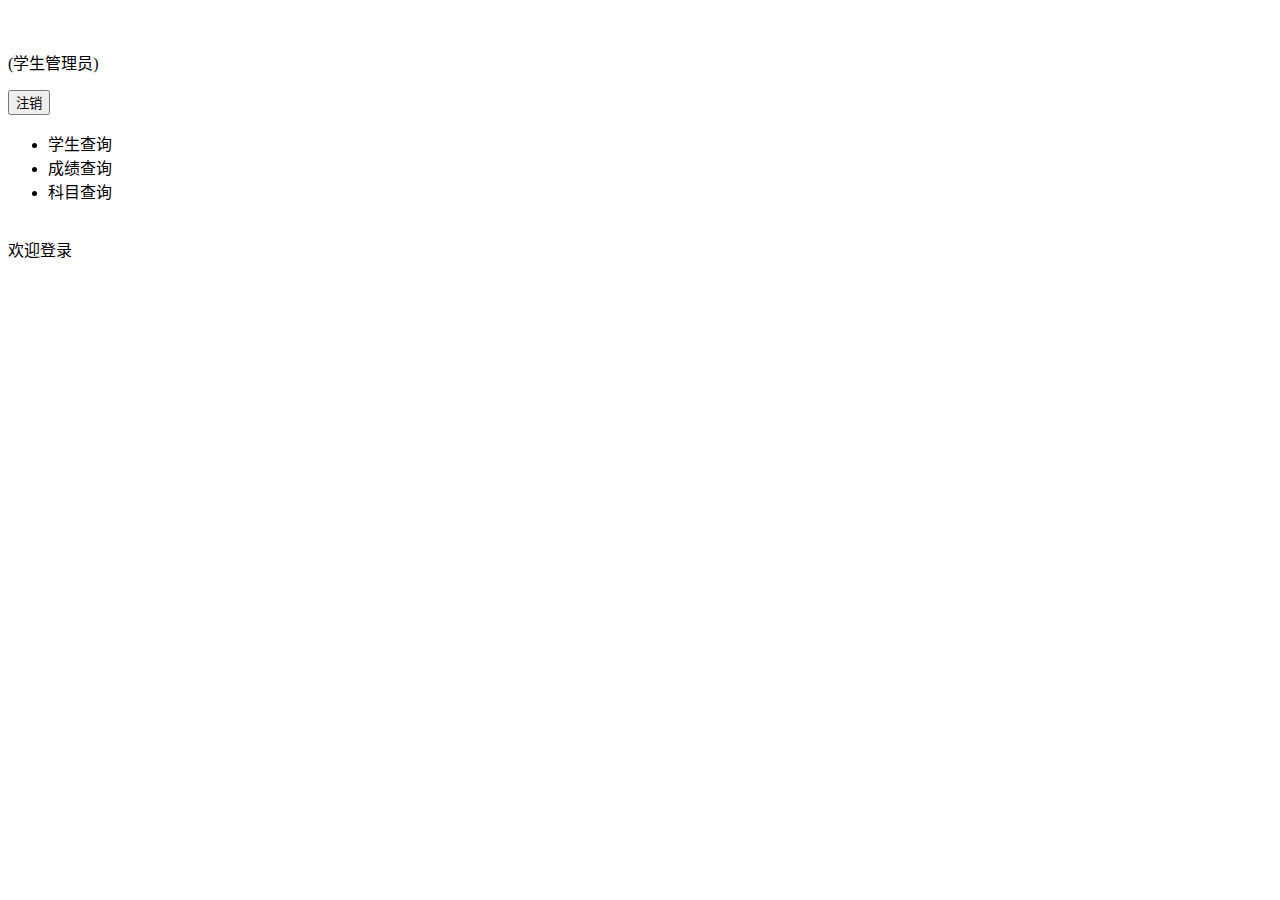
<file: src/main/resources/templates/student/index.html>
﻿<!DOCTYPE html>
<html lang="zh-CN" xmlns:th="http://www.w3.org/1999/xhtml">
<head>
    <meta charset="utf-8">
    <meta http-equiv="X-UA-Compatible" content="IE=edge">
    <meta name="viewport" content="width=device-width, initial-scale=1">
    <!-- 上述3个meta标签*必须*放在最前面，任何其他内容都*必须*跟随其后！ -->
    <meta name="description" content="">
    <meta name="author" content="">

    <title>学生管理系统</title>

    <!-- Bootstrap core CSS -->
    <link th:href="@{/static/css/bootstrap.min.css}" rel="stylesheet">
    <link th:href="@{/static/css/font-awesome.min.css}" rel="stylesheet">



    <!-- IE10 viewport hack for Surface/desktop Windows 8 bug -->
    <link th:href="@{/static/css/ie10-viewport-bug-workaround.css}" rel="stylesheet">
    <!-- Custom styles for this template -->
    <link th:href="@{/static/css/style.css}" rel="stylesheet">

    <!-- Just for debugging purposes. Don't actually copy these 2 lines! -->

    <!--[if lt IE 9]> <script th:src="@{/static/js/lib/ie8-responsive-file-warn.js}"></script><![endif]-->
    <script th:src="@{/static/js/lib/ie-emulation-modes-warning.js}"></script>

    <!-- HTML5 shim and Respond.js for IE8 support of HTML5 elements and media queries -->
    <!--[if lt IE 9]>
    <script th:src="@{/static/js/lib/ml5shiv.min.js}"></script>
    <script th:src="@{/static/js/lib/respond.min.js}"></script>
    <![endif]-->
    <script type="text/javascript">
        function logout() {
            window.location.href="http://localhost:8080/stu/logout";
        }
    </script>
</head>

<body>
<div class="container-fluid">
    <div class="row">
        <div class="col-sm-3 col-md-2 sidebar">
            <div class="left_header">
                <p class="headImg"><img th:src="@{/static/images/tx.png}" alt=""></p>
                <p class="userName" th:text="${session.studentName}"></p>
                <p class="admin_class">(学生管理员)</p>
                <p class="logout"><input type="button" value="注销" onclick="logout()"></p>
            </div>

            <ul class="nav nav-sidebar">
                <li class="active1"><a th:href="@{/stu/student}" target="menuFrame">学生查询</a></li>
                <li class="active1"><a th:href="@{/res/result}" target="menuFrame">成绩查询</a></li>
                <li class="active1"><a th:href="@{/stu/a}" target="menuFrame">科目查询</a></li>
            </ul>

            <div class="left_footer">
                <img th:src="@{/static/images/logo-footer.png}" alt="">
            </div>

        </div>

        <!--left-->
        <div class="col-sm-9 col-sm-offset-3 col-md-10 col-md-offset-2 main">

            <div class="placeholder page-header">
                <span class="h2">欢迎登录</span>
                <span class="setIcon pull-right">

                <a href="javascript: window.location.reload();"><span class="glyphicon glyphicon-refresh"></span></a>
                <a href="javascript:;"><span class="glyphicon glyphicon-cog"></span></a>
                <a href="javascript:;"><span class="glyphicon glyphicon-envelope"></span></a>
                </span>
            </div>

            <iframe id="menuFrame" name="menuFrame" src="" scrolling="no" frameborder="no" width="100%" style="min-height:600px">

            </iframe>

        </div>
    </div>
</div>

<!-- Bootstrap core JavaScript
================================================== -->
<!-- Placed at the end of the document so the pages load faster -->
<script th:src="@{/static/js/lib/jquery-1.12.4.js}"></script>
<script th:src="@{/static/js/lib/bootstrap.min.js}"></script>
<!-- Just to make our placeholder images work. Don't actually copy the next line! -->
<script th:src="@{/static/js/lib/holder.min.js}"></script>
<!-- IE10 viewport hack for Surface/desktop Windows 8 bug -->
<script th:src="@{/static/js/lib/ie10-viewport-bug-workaround.js}"></script>
<script>
    $(function () {

        var oNav = $('.nav-sidebar li');

        for (var i=0;i<oNav.length;i++)
        {
            oNav[i].onclick = function()
            {
                for (var i=0;i<oNav.length;i++)
                {
                    oNav[i].className="active1";
                }
                this.className="active";
            };
        };

    })

</script>
</body>
</html>
</file>
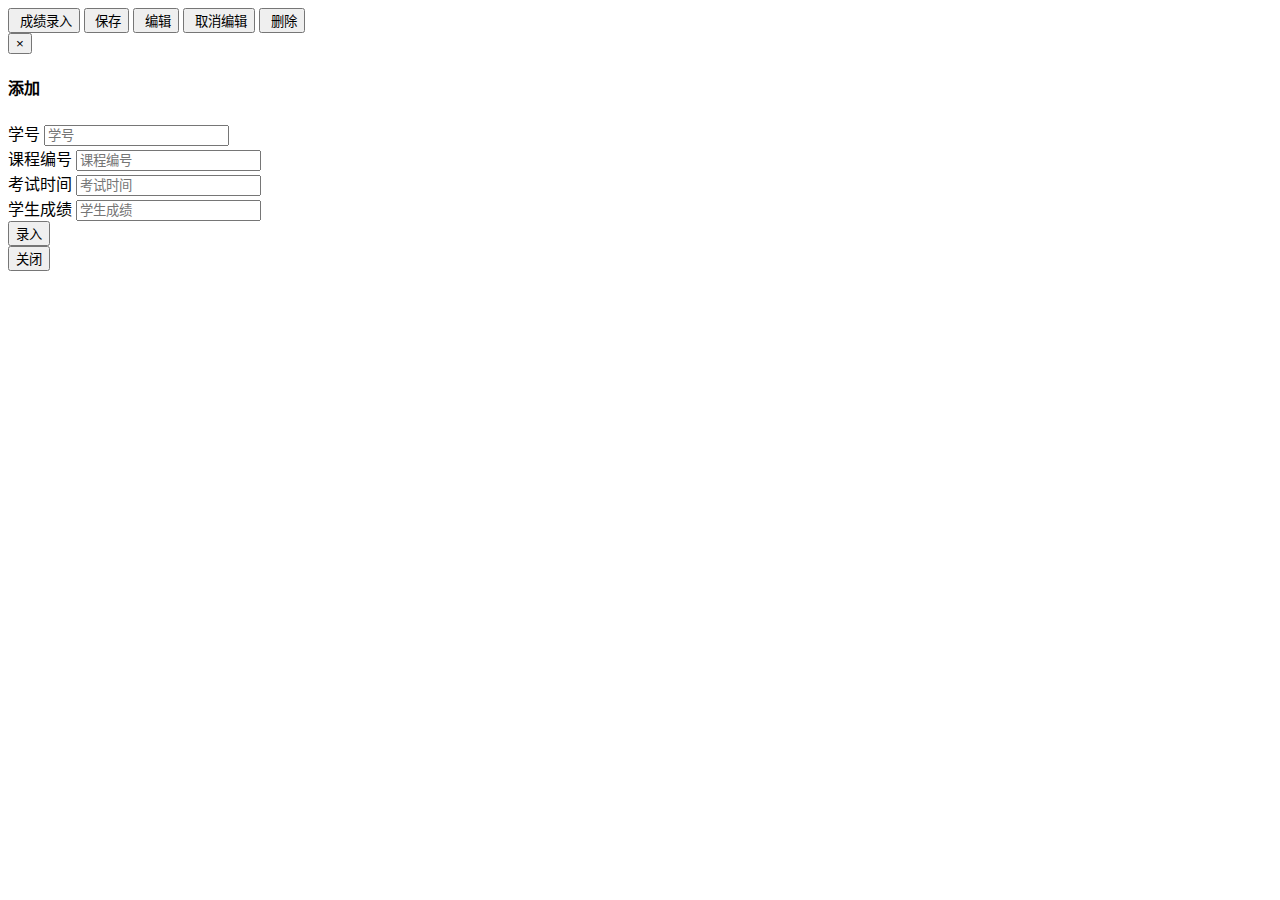
<file: src/main/resources/templates/result/result.html>
﻿<!DOCTYPE html>
<html lang="zh-CN" xmlns:th="http://www.w3.org/1999/xhtml">
<head>
    <meta charset="utf-8">
    <meta http-equiv="X-UA-Compatible" content="IE=edge">
    <meta name="viewport" content="width=device-width, initial-scale=1">
    <!-- 上述3个meta标签*必须*放在最前面，任何其他内容都*必须*跟随其后！ -->
    <meta name="description" content="">
    <meta name="author" content="">
    <title>科目查询</title>
    <!-- Bootstrap必须使用的CSS -->
    <link th:href="@{/static/css/bootstrap.min.css}" rel="stylesheet">
    <!-- Bootstrap中table的插件的css -->
    <link th:href="@{/static/css/bootstrap-table.css}" rel="stylesheet">
    <!-- 小图标的css(非必须的) -->
    <link th:href="@{/static/css/font-awesome.min.css}" rel="stylesheet">
    <!--自己使用的css放到后面-->
    <link th:href="@{/static/css/style.css}" rel="stylesheet">
    <!--配置IE版本兼容，其中解决兼容性的js可以放到 页面内容的前面 -->
    <link th:href="@{/static/css/ie10-viewport-bug-workaround.css}" rel="stylesheet">
    <script th:src="@{/static/js/lib/ie8-responsive-file-warning.js}"></script>
    <script th:src="@{/static/js/lib/ie-emulation-modes-warning.js}"></script>
    <script th:src="@{/static/js/filter.js}"></script>
    <script th:src="@{/static/My97DatePicker/WdatePicker.js}"></script>

    <!-- HTML5 shim 和 Respond.js 是为了让 IE8 支持 HTML5 元素和媒体查询（media queries）功能 -->
    <!-- 警告：通过 file:// 协议（就是直接将 html 页面拖拽到浏览器中）访问页面时 Respond.js 不起作用 -->
    <!--[if lt IE 9]>
    <script th:src="@{/static/js/lib/html5shiv.min.js}"></script>
    <script th:src="@{/static/js/lib/respond.min.js}"></script>
    <![endif]-->

</head>
<body>
<!--1.工具类-->
<div class="placeholder hd">
        <span class="setIcon pull-right">
                    <button class=" btn btn-primary " data-toggle='modal' data-target='#myModal' type="button" id="add"><span
                            class="fa fa-add"></span>&nbsp;成绩录入</button>
                    <button class=" btn btn-primary " type="button" id="save"><span
                            class="fa fa-save"></span>&nbsp;保存</button>
                    <button class=" btn btn-primary " type="button" id="edit"><span
                            class="fa fa-edit"></span>&nbsp;编辑</button>
                    <button class=" btn btn-primary " type="button" id="cancel"><span class="fa fa-arrow-left"></span>&nbsp;取消编辑</button>
                    <button class=" btn btn-primary " type="button" id="del"><span class="fa fa-remove"></span>&nbsp;删除</button>
        </span>
</div>
<!--2.空的table-->
<table id="table_result" data-height="360" data-toggle="table">


</table>
<!--3.隐藏的弹出框-->
<div class="modal fade" id="myModal" tabindex="-1" role="dialog" aria-labelledby="myModalLabel" aria-hidden="true">
    <div class="modal-dialog">
        <div class="modal-content">
            <div class="modal-header">
                <button type="button" class="close" data-dismiss="modal" aria-hidden="true">
                    &times;
                </button>
                <h4 class="modal-title" id="myModalLabel">
                    添加
                </h4>
            </div>
            <div class="modal-body">
                <form name="placeResult">
                    <input type="hidden" value="" id="bhId">
                    <div class="form-group">
                        <label for="studentNo">学号</label>
                        <span id="stuNo"></span>
                        <input type="text" class="form-control" id="studentNo" placeholder="学号" required>
                    </div>
                    <div class="form-group">
                        <label for="subjectNo">课程编号</label>
                        <input type="text" class="form-control" id="subjectNo" placeholder="课程编号" required>
                    </div>
                    <div class="form-group">
                        <label for="examDate">考试时间</label>
                        <input type="text" class="form-control" id="examDate" placeholder="考试时间" required>
                    </div>
                    <div class="form-group">
                        <label for="studentResult">学生成绩</label>
                        <input type="text" class="form-control" id="studentResult" placeholder="学生成绩" required>
                    </div>
                    <button type="button" class="btn btn-primary" id="addResult">录入</button>
                </form>
            </div>
            <div class="modal-footer">
                <button type="button" class="btn btn-default" data-dismiss="modal">关闭
                </button>
            </div>
        </div>
    </div>
</div>

</body>

<!-- 不是兼容性的js放到页面内容后面 -->
<!--所有的前段页面，肯定要用jquery放在第一行  -->
<script th:src="@{/static/js/lib/jquery-1.12.4.js}"></script>
<!--bootstrap要用的js -->
<script th:src="@{/static/js/lib/bootstrap.min.js}"></script>
<!--bootstrap使用的2个table插件 -->
<script th:src="@{/static/js/lib/bootstrap-table.js}"></script>
<script th:src="@{/static/js/lib/bootstrap-table-zh-CN.js}"></script>
<!-- 分页会用到的js -->
<script th:src="@{/static/js/lib/holder.min.js}"></script>
<!-- IE10 viewport hack for Surface/desktop Windows 8 bug -->
<script th:src="@{/static/js/lib/ie10-viewport-bug-workaround.js}"></script>
<!--1.使用bootstrapTable将json数据渲染到页面-->
<script>
    function findResfn() {
        $("#table_result").bootstrapTable({
                url: "/res/getResultList",
                type: "GET",
                dataType: "json",
                pagination: true,            //是否进行分页
                search: true,                //是否有搜索框
                showRefresh: true,          //是否有刷新按钮
                pageSize: 5,                 //初始化每页显示几条数据
                pageList: [1, 2, 3, 4, 5],        //每页显示数据的选择
                columns: [
                    {
                        field: "resultNo",
                        title: "成绩编号",
                        align: "center",
                        valign: "middle",
                        searchable: true
                    },
                    {
                        field: "subjectName",
                        title: "科目",
                        align: "center",
                        valign: "middle",
                        searchable: true
                    }, {
                        field: "studentResult",
                        title: "成绩",
                        align: "center",
                        valign: "middle",
                        searchable: true
                    },
                    {
                        field: "studentName",
                        title: "学生名称",
                        align: "center",
                        valign: "middle",
                        searchable: true
                    },
                    {
                        field: "examDate",
                        title: "成绩时间",
                        align: "center",
                        valign: "middle",
                        searchable: true
                    }
                ]


            }
        )
    }

    findResfn();

</script>
<!--2.关于表格点击每一行tr背景颜色的变化。添加了一个class——》tr_new，后面的操作全是通过这个class取获取主键进行操作的-->
<script>

</script>

<!--3.对添加，保存，编辑，取消编辑，删除，全部删除进行对应的操作-->
<script>

</script>
<script>

</script>
<style type="text/css">

</style>
</html>
</file>
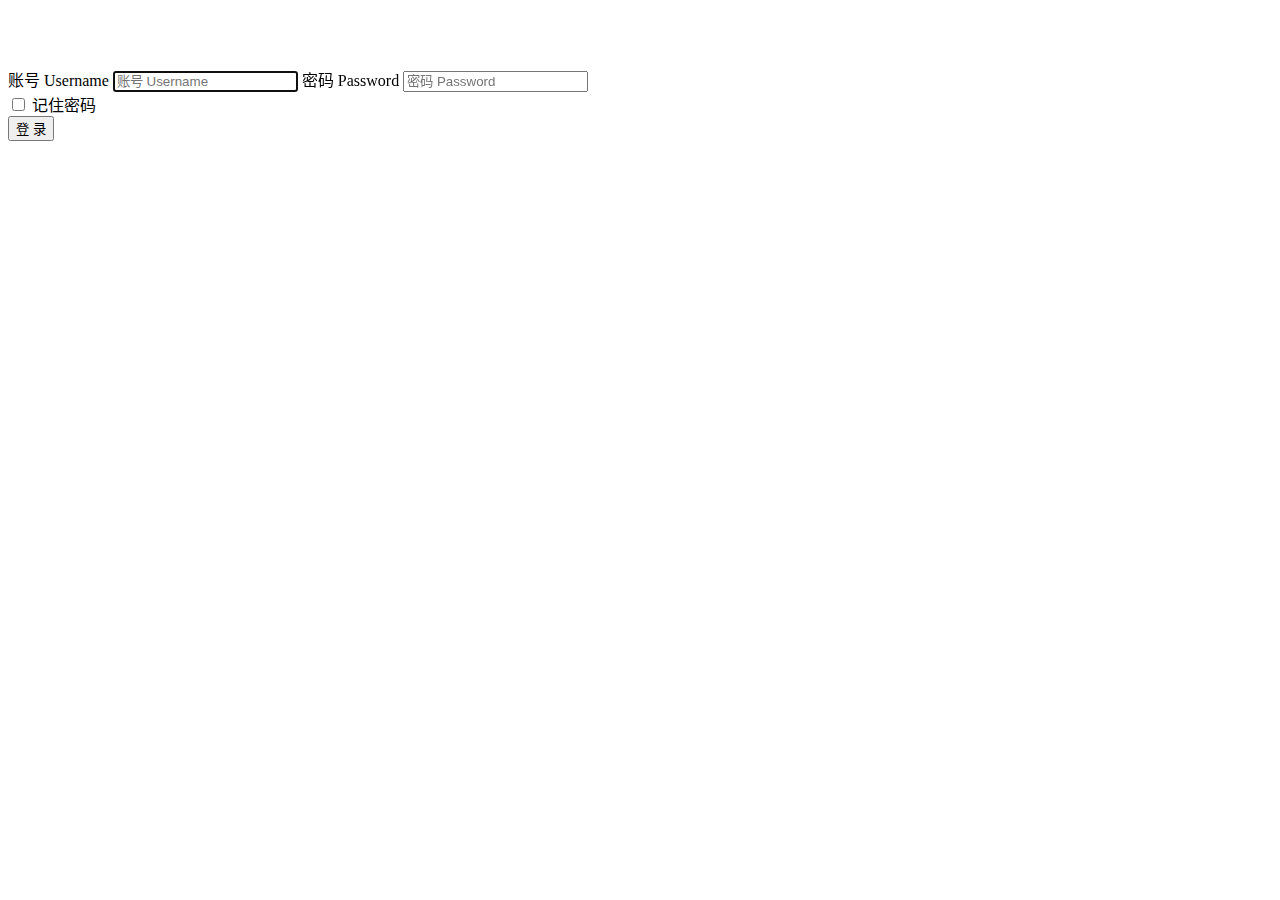
<file: src/main/resources/templates/student/login.html>
<!DOCTYPE html>
<html lang="zh-CN" xmlns:th="http://www.w3.org/1999/xhtml">
<head>
    <meta charset="utf-8">
    <meta http-equiv="X-UA-Compatible" content="IE=edge">
    <meta name="viewport" content="width=device-width, initial-scale=1">
    <title>登录</title>

    <!-- Bootstrap core CSS -->
    <link th:href="@{/static/css/bootstrap.min.css}" rel="stylesheet">

    <!-- IE10 viewport hack for Surface/desktop Windows 8 bug -->
    <link th:href="@{/static/css/ie10-viewport-bug-workaround.css}" rel="stylesheet">
    <!-- Custom styles for this template -->
    <link th:href="@{/static/css/login.css}" rel="stylesheet">

    <!-- Just for debugging purposes. Don't actually copy these 2 lines! -->
    <!--[if lt IE 9]>
    <script th:src="@{/static/js/lib/ie8-responsive-file-warning.js}"></script><![endif]-->
    <script th:src="@{/static/js/lib/ie-emulation-modes-warning.js}"></script>

    <!-- HTML5 shim and Respond.js for IE8 support of HTML5 elements and media queries -->
    <!--[if lt IE 9]>
    <script th:src="@{/static/js/lib/html5shiv.js}"></script>
    <script th:src="@{/static/js/lib/respond.min.js}"></script>
    <![endif]-->
</head>

<body>
<div class="container">
    <form class="form-signin" th:action="@{/stu/doLogin}"  th:method="post">
        <h2 class="form-signin-heading"><img th:src="@{/static/images/logo.png}" alt=""></h2>
        <label for="inputEmail" class="sr-only">账号 Username</label>
        <input type="text" id="inputEmail" name="studentNo" class="form-control" placeholder="账号 Username" required autofocus>
        <label for="inputPassword" class="sr-only">密码 Password</label>
        <input type="password" id="inputPassword" name="loginPwd" class="form-control" placeholder="密码 Password" required>
        <div class="checkbox">
            <label class="pull-right">
                <input type="checkbox" value="remember-me" name="remember"> 记住密码
            </label>

        </div>
        <button class="btn btn-lg btn-primary btn-block" type="submit">登&nbsp;录</button>
    </form>

</div> <!-- /container -->


<!-- IE10 viewport hack for Surface/desktop Windows 8 bug -->
<script th:src="@{/static/js/lib/ie10-viewport-bug-workaround.js}"></script>
</body>
</html>
</file>
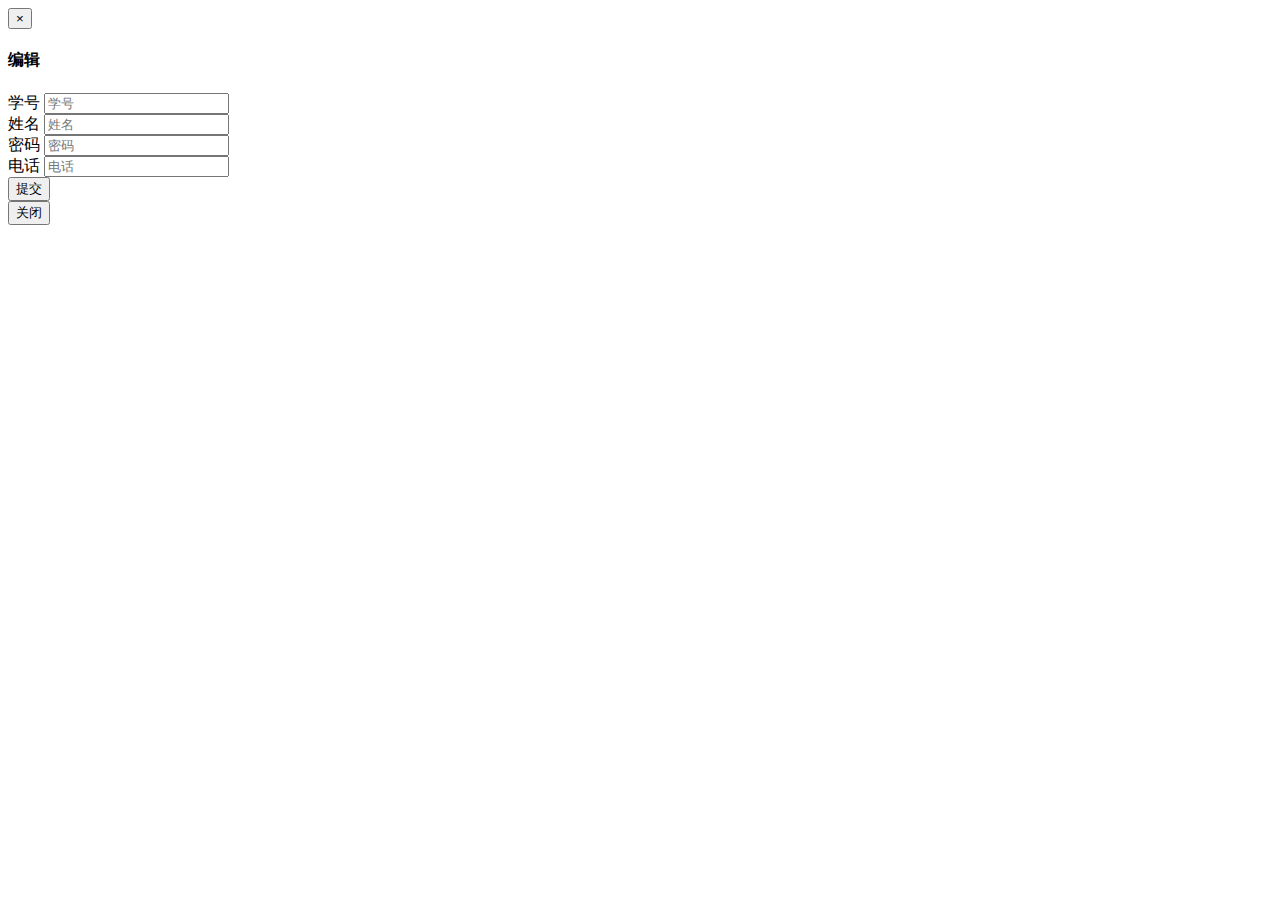
<file: src/main/resources/templates/student/student.html>
<!DOCTYPE html>
<html lang="en" xmlns:th="http://www.w3.org/1999/xhtml">
<head>
    <meta charset="UTF-8">
    <meta http-equiv="X-UA-Compatible" content="IE=edge">
    <meta name="viewport" content="width=device-width, initial-scale=1">
    <!-- 上述3个meta标签*必须*放在最前面，任何其他内容都*必须*跟随其后！ -->
    <title>信息管理</title>
    <!-- Bootstrap必须使用的CSS -->
    <link th:href="@{/static/css/bootstrap.min.css}" rel="stylesheet">
    <!-- Bootstrap中table的插件的css -->
    <link th:href="@{/static/css/bootstrap-table.css}" rel="stylesheet">
    <!-- 小图标的css(非必须的) -->
    <!--<link th:href="@{/static/css/font-awesome.min.css}" rel="stylesheet">-->
    <!--自己使用的css放到后面-->
    <link th:href="@{/static/css/style.css}" rel="stylesheet">
    <!--配置IE版本兼容，其中解决兼容性的js可以放到 页面内容的前面 -->
    <link th:href="@{/static/css/ie10-viewport-bug-workaround.css}" rel="stylesheet">
    <script th:src="@{/static/js/lib/ie8-responsive-file-warning.js}"></script>
    <script th:src="@{/static/js/lib/ie-emulation-modes-warning.js}"></script>
    <!-- HTML5 shim 和 Respond.js 是为了让 IE8 支持 HTML5 元素和媒体查询（media queries）功能 -->
    <!-- 警告：通过 file:// 协议（就是直接将 html 页面拖拽到浏览器中）访问页面时 Respond.js 不起作用 -->
    <!--[if lt IE 9]>
    <script th:src="@{/static/js/lib/html5shiv.min.js}"></script>
    <script th:src="@{/static/js/lib/respond.min.js}"></script>
    <![endif]-->
</head>
<body>
<!--1.前端提供的table，一会将使用bootstrap框架进行ajax异步请求，将数据渲染到table中-->
<table id="table_stu" data-toggle="table" data-height="400">
</table>
<!--2.前端提供的弹出框，负责编辑信息的显示-->
<div class="modal fade" id="myModal" tabindex="-1" role="dialog" aria-labelledby="myModalLabel" aria-hidden="true">
    <div class="modal-dialog">
        <div class="modal-content">
            <div class="modal-header">
                <button type="button" class="close" data-dismiss="modal" aria-hidden="true">
                    &times;
                </button>
                <h4 class="modal-title" id="myModalLabel">
                    编辑
                </h4>
            </div>
            <div class="modal-body">

                <form name="placeOrder" th:method="post" th:action="@{/stu/updateStudent}">
                    <input type="hidden" value="" id="bhId">
                    <div class="form-group">
                        <label for="stuNo">学号</label>
                        <input type="text" class="form-control" id="stuNo" name="stuNo" placeholder="学号" required
                               readonly>
                    </div>
                    <div class="form-group">
                        <label for="stuName">姓名</label>
                        <input type="text" class="form-control" id="stuName" name="stuName" placeholder="姓名" required>
                    </div>
                    <div class="form-group">
                        <label for="stuPwd">密码</label>
                        <input type="text" class="form-control" id="stuPwd" name="stuPwd" placeholder="密码" required>
                    </div>
                    <div class="form-group">
                        <label for="stuPhone">电话</label>
                        <input type="text" class="form-control" id="stuPhone" name="stuPhone" placeholder="电话" required>
                    </div>

                    <button type="submit" class="btn btn-primary">提交</button>
                </form>

            </div>
            <div class="modal-footer">
                <button type="button" class="btn btn-default" data-dismiss="modal">关闭
                </button>
            </div>
        </div>
    </div>
</div>


</body>
<!-- 不是兼容性的js放到页面内容后面 -->
<!--所有的前段页面，肯定要用jquery放在第一行  -->
<script th:src="@{/static/js/lib/jquery-1.12.4.js}"></script>
<!--bootstrap要用的js -->
<script th:src="@{/static/js/lib/bootstrap.min.js}"></script>
<!--bootstrap使用的2个table插件 -->
<script th:src="@{/static/js/lib/bootstrap-table.js}"></script>
<script th:src="@{/static/js/lib/bootstrap-table-zh-CN.js}"></script>
<!-- 分页会用到的js -->
<script th:src="@{/static/js/lib/holder.min.js}"></script>
<!-- IE10 viewport hack for Surface/desktop Windows 8 bug -->
<script th:src="@{/static/js/lib/ie10-viewport-bug-workaround.js}"></script>
<script>
    //3.前端提供的绑定事件myselfEvents
    window.myselfEvents = {
        "click .edit": function (e, value, row, index) {
            $("#myModal").modal("show");
            $("#stuNo").val(row.studentNo);
            $("#stuName").val(row.studentName);
            $("#stuPwd").val(row.loginPwd);
            $("#stuPhone").val(row.phone);
        },
        "click .delete": function (e, value, row, index) {
            var stuNo=row.studentNo;
            var isOk=confirm("您确定要删除吗？")
            if(isOk){
                $.ajax({
                    url:"/stu/deleteStudent/"+stuNo,
                    type:"DELETE",
                    success:function (data) {
                        console.log(data);
                        alert(data.msg);
                        //重新渲染页面
                        window.location.reload();
                    }
                    }

                )
            }

        }
    }

    //渲染
    function findStuFn() {
        $("#table_stu").bootstrapTable({
            url: "/stu/getStudentList",  //请求的URL地址
            type: "GET",                  //请求类型
            dataType: "json",            //期望的返回数据类型
            pagination: true,            //是否进行分页
            search: true,                //是否有搜索框
            showRefresh: true,          //是否有刷新按钮
            pageSize: 5,                 //初始化每页显示几条数据
            pageList: [1, 2, 3, 4, 5],        //每页显示数据的选择
            columns: [
                {
                    field: "studentNo",
                    title: "学号",
                    align: "center",
                    valign: "middle",
                    searchable: true
                },
                {
                    field: "studentName",
                    title: "姓名",
                    align: "center",
                    valign: "middle",
                    searchable: true
                },
                {
                    field: "loginPwd",
                    title: "密码",
                    align: "center",
                    valign: "middle",
                    searchable: true
                },
                {
                    field: "sex",
                    title: "性别",
                    align: "center",
                    valign: "middle",
                    searchable: true
                },
                {
                    field: "gradeName",
                    title: "年级",
                    align: "center",
                    valign: "middle",
                    searchable: true
                },
                {
                    field: "phone",
                    title: "电话",
                    align: "center",
                    valign: "middle",
                    searchable: true
                },
                {
                    field: "bornDate",
                    title: "出生日期",
                    align: "center",
                    valign: "middle",
                    searchable: true
                }, {
                    field: "#",
                    title: "操作",
                    align: "center",
                    valign: "middle",
                    formatter: delEdit,
                    events: myselfEvents
                }
            ]
        })
    }

    findStuFn();


    //4.前端提供编辑按钮两个，需要加如自己的绑定事件myselfEvents
    function delEdit(value, row, index) {
        return [
            "<a class='btn btn-primary btn-sm edit' data-target='#myModal'>编辑</a> " +
            "<a class='btn btn-primary btn-sm delete'>删除</a>"].join('');

    }

</script>
</html>
</file>
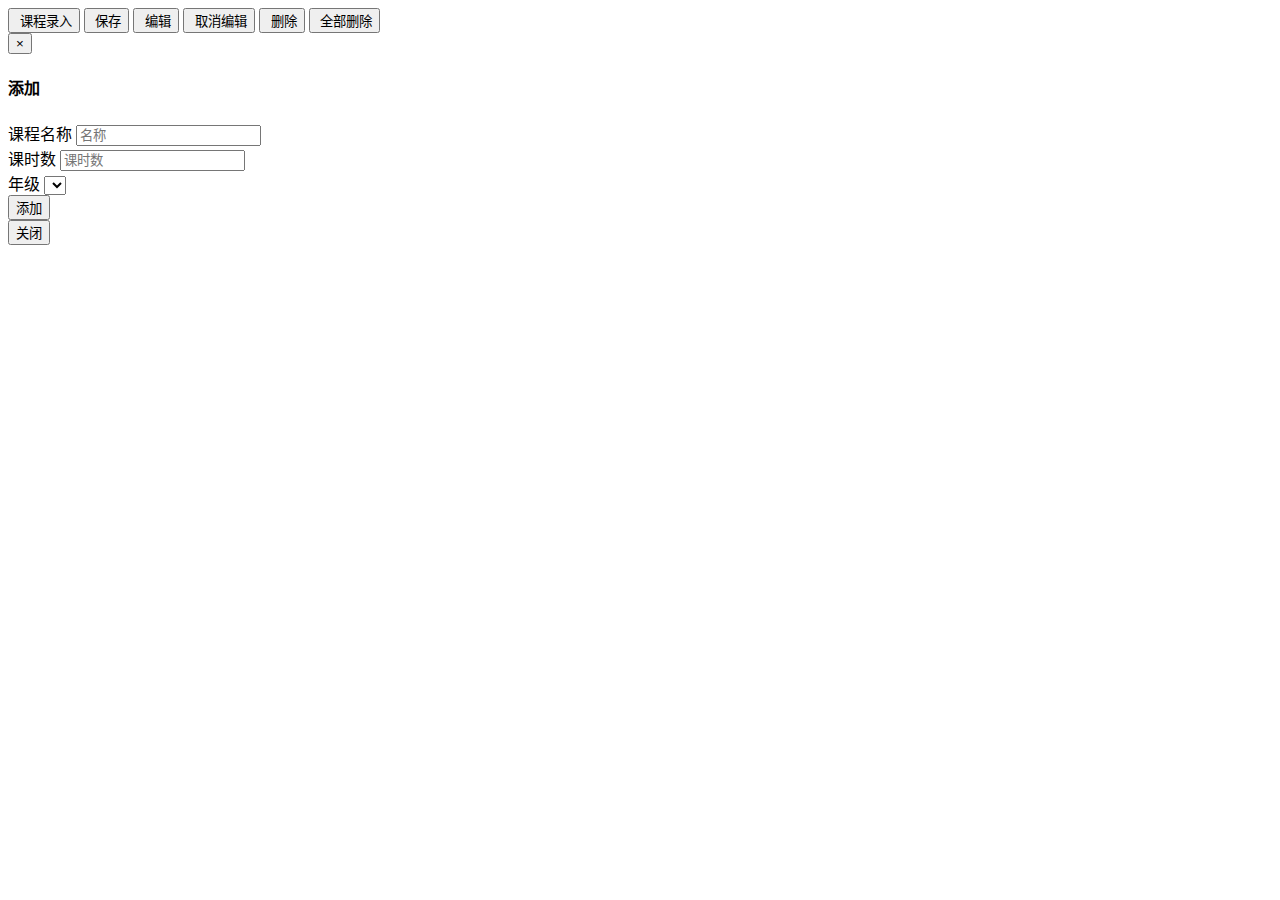
<file: src/main/resources/templates/subject/subject.html>
<!DOCTYPE html>
<html lang="zh-CN" xmlns:th="http://www.w3.org/1999/xhtml">
<head>
    <meta charset="utf-8">
    <meta http-equiv="X-UA-Compatible" content="IE=edge">
    <meta name="viewport" content="width=device-width, initial-scale=1">
    <!-- 上述3个meta标签*必须*放在最前面，任何其他内容都*必须*跟随其后！ -->
    <meta name="description" content="">
    <meta name="author" content="">
    <title>科目查询</title>
    <!-- Bootstrap必须使用的CSS -->
    <link th:href="@{/static/css/bootstrap.min.css}" rel="stylesheet">
    <!-- Bootstrap中table的插件的css -->
    <link th:href="@{/static/css/bootstrap-table.css}" rel="stylesheet">
    <!-- 小图标的css(非必须的) -->
    <link th:href="@{/static/css/font-awesome.min.css}" rel="stylesheet">
    <!--自己使用的css放到后面-->
    <link th:href="@{/static/css/style.css}" rel="stylesheet">
    <!--配置IE版本兼容，其中解决兼容性的js可以放到 页面内容的前面 -->
    <link th:href="@{/static/css/ie10-viewport-bug-workaround.css}" rel="stylesheet">
    <script th:src="@{/static/js/lib/ie8-responsive-file-warning.js}"></script>
    <script th:src="@{/static/js/lib/ie-emulation-modes-warning.js}"></script>
    <!-- HTML5 shim 和 Respond.js 是为了让 IE8 支持 HTML5 元素和媒体查询（media queries）功能 -->
    <!-- 警告：通过 file:// 协议（就是直接将 html 页面拖拽到浏览器中）访问页面时 Respond.js 不起作用 -->
    <!--[if lt IE 9]>
    <script th:src="@{/static/js/lib/html5shiv.min.js}"></script>
    <script th:src="@{/static/js/lib/respond.min.js}"></script>
    <![endif]-->

</head>
<body>
<div class="placeholder hd">
        <span class="setIcon pull-right">
                    <button class=" btn btn-primary " data-toggle='modal' data-target='#myModal' type="button" id="add"><span
                            class="fa fa-add"></span>&nbsp;课程录入</button>
                    <button class=" btn btn-primary " type="button" id="save"><span
                            class="fa fa-save"></span>&nbsp;保存</button>
                    <button class=" btn btn-primary " type="button" id="edit"><span
                            class="fa fa-edit"></span>&nbsp;编辑</button>
                    <button class=" btn btn-primary " type="button" id="cancel"><span class="fa fa-arrow-left"></span>&nbsp;取消编辑</button>
                    <button class=" btn btn-primary " type="button" id="del"><span class="fa fa-remove"></span>&nbsp;删除</button>
                    <button class=" btn btn-primary " type="button" id="delAll"><span class="fa fa-trash"></span>&nbsp;全部删除</button>
        </span>
</div>
<table id="table_subject" data-height="380" data-toggle="table">


</table>
<div class="modal fade" id="myModal" tabindex="-1" role="dialog" aria-labelledby="myModalLabel" aria-hidden="true">
    <div class="modal-dialog">
        <div class="modal-content">
            <div class="modal-header">
                <button type="button" class="close" data-dismiss="modal" aria-hidden="true">
                    &times;
                </button>
                <h4 class="modal-title" id="myModalLabel">
                    添加
                </h4>
            </div>
            <div class="modal-body">

                <form name="placeSubject">
                    <input type="hidden" value="" id="bhId">
                    <div class="form-group">
                        <label for="subName">课程名称</label>
                        <input type="text" class="form-control" id="subName" placeholder="名称" required>
                    </div>
                    <div class="form-group">
                        <label for="hours">课时数</label>
                        <input type="text" class="form-control" id="hours" placeholder="课时数" required>
                    </div>
                    <div class="form-group">
                        <label for="gradeID">年级</label>
                        <select id="gradeID" name="gradeID" class="form-control">
                            <option th:each="grade:${gradeList}" th:text="${grade.gradeName}"
                                    th:value="${grade.gradeID}"></option>
                        </select>
                    </div>
                    <button type="button" class="btn btn-primary" id="addSubject">添加</button>
                </form>
            </div>
            <div class="modal-footer">
                <button type="button" class="btn btn-default" data-dismiss="modal">关闭
                </button>
            </div>
        </div>
    </div>
</div>


</body>

<!-- 不是兼容性的js放到页面内容后面 -->
<!--所有的前段页面，肯定要用jquery放在第一行  -->
<script th:src="@{/static/js/lib/jquery-1.12.4.js}"></script>
<!--bootstrap要用的js -->
<script th:src="@{/static/js/lib/bootstrap.min.js}"></script>
<!--bootstrap使用的2个table插件 -->
<script th:src="@{/static/js/lib/bootstrap-table.js}"></script>
<script th:src="@{/static/js/lib/bootstrap-table-zh-CN.js}"></script>
<!-- 分页会用到的js -->
<script th:src="@{/static/js/lib/holder.min.js}"></script>
<!-- IE10 viewport hack for Surface/desktop Windows 8 bug -->
<script th:src="@{/static/js/lib/ie10-viewport-bug-workaround.js}"></script>
<!--1.使用bootstrapTable将json数据渲染到页面-->
<script>
    function findSubfn() {
        $("#table_subject").bootstrapTable({
                url: "/sub/getSubList",
                type: "get",
                dataType: "json",
                pagination: true,
                search: true,
                showRefresh: true,
                pageSize: 5,
                pageList: [1, 2, 3, 4, 5],
                columns: [{
                    field: "subjectNo",
                    title: "科目编号",
                    align: "center",
                    valign: "middle",
                    searchable: true
                }, {
                    field: "subjectName",
                    title: "科目名称",
                    align: "center",
                    valign: "middle",
                    searchable: true
                }, {
                    field: "classHour",
                    title: "科目时长",
                    align: "center",
                    valign: "middle",
                    searchable: true
                }, {
                    field: "gradeName",
                    title: "年级",
                    align: "center",
                    valign: "middle",
                    searchable: true
                }
                ]

            }
        )
    }

    findSubfn();

</script>
<!--2.关于表格点击每一行tr背景颜色的变化。添加了一个class——》tr_new，后面的操作全是通过这个class取获取主键进行操作的-->
<script>
    $(function () {
        $("#table_subject tbody").on("click", "tr", function () {
            $("#table_subject tbody tr").removeClass("tr_new");
            $(this).addClass("tr_new");
        })
    })
</script>

<!--3.对添加，保存，编辑，取消编辑，删除，全部删除进行对应的操作-->
<script>
    $(function () {
        //1.删除
        $("#del").on("click", function () {
            var trFather = $(".tr_new");
            if (trFather.length != 1) {
                alert("请选择一行数据进行删除！")
            } else {
                isOk = confirm("确定删除吗？");
                if (isOk) {
                    var subjectNo = trFather.children()[0].innerText;
                    $.ajax({
                        url: "/sub/deleteSub/" + subjectNo,
                        type: "delete",
                        success: function (data) {
                            alert(data.msg);
                            window.location.reload();
                        }
                    })
                }
            }
        })
        
        //2.编辑
        $("#edit").on("click",function () {
            var trFather=$(".tr_new");
            if(trFather.length!=1){
                alert("请选择一行数据进行编辑")
            }else{
                var child=trFather.children();
                child[1].innerHTML='<input type="text" class="subjectName" value="'+child[1].innerText+'"/>';
                child[2].innerHTML='<input type="text" class="classHour" value="'+child[2].innerText+'"/>';

            }
            $(this).unbind("click");
        })

        //3.取消编辑
        $("#cancel").on("click",function () {
            window.location.reload();
        })

        //4.保存
        $("#save").on("click",function () {
            var trFather=$(".tr_new");
            if(trFather.length!=1){
                alert("请选择一行数据进行编辑在保存")
            }else{
                var subjectNo=trFather.children()[0].innerText;
                var subjectName=$(".subjectName").val();
                var classHour=$(".classHour").val();
                $.ajax({
                    url:"/sub/updateSub",
                    type:"PUT",
                    data:{
                        subjectNo:subjectNo,
                        subjectName:subjectName,
                        classHour:classHour,
                    },
                    success:function (data) {
                        alert(data.msg);
                        window.location.reload();
                    }
                })
            }
        })

        //添加
        $("#addSubject").on("click",function () {
            var subjectName=$("#subName").val();
            var classHour=$("#hours").val();
            var gradeID=$("#gradeID").val();
            $.ajax({
                url:"/sub/addSub",
                type:"PUT",
                data:{
                    subjectName:subjectName,
                    classHour:classHour,
                    gradeID:gradeID
                },
                success:function (data) {
                    alert(data.msg);
                    window.location.reload();
                }
            })
        })
    })
</script>

</html>
</file>
